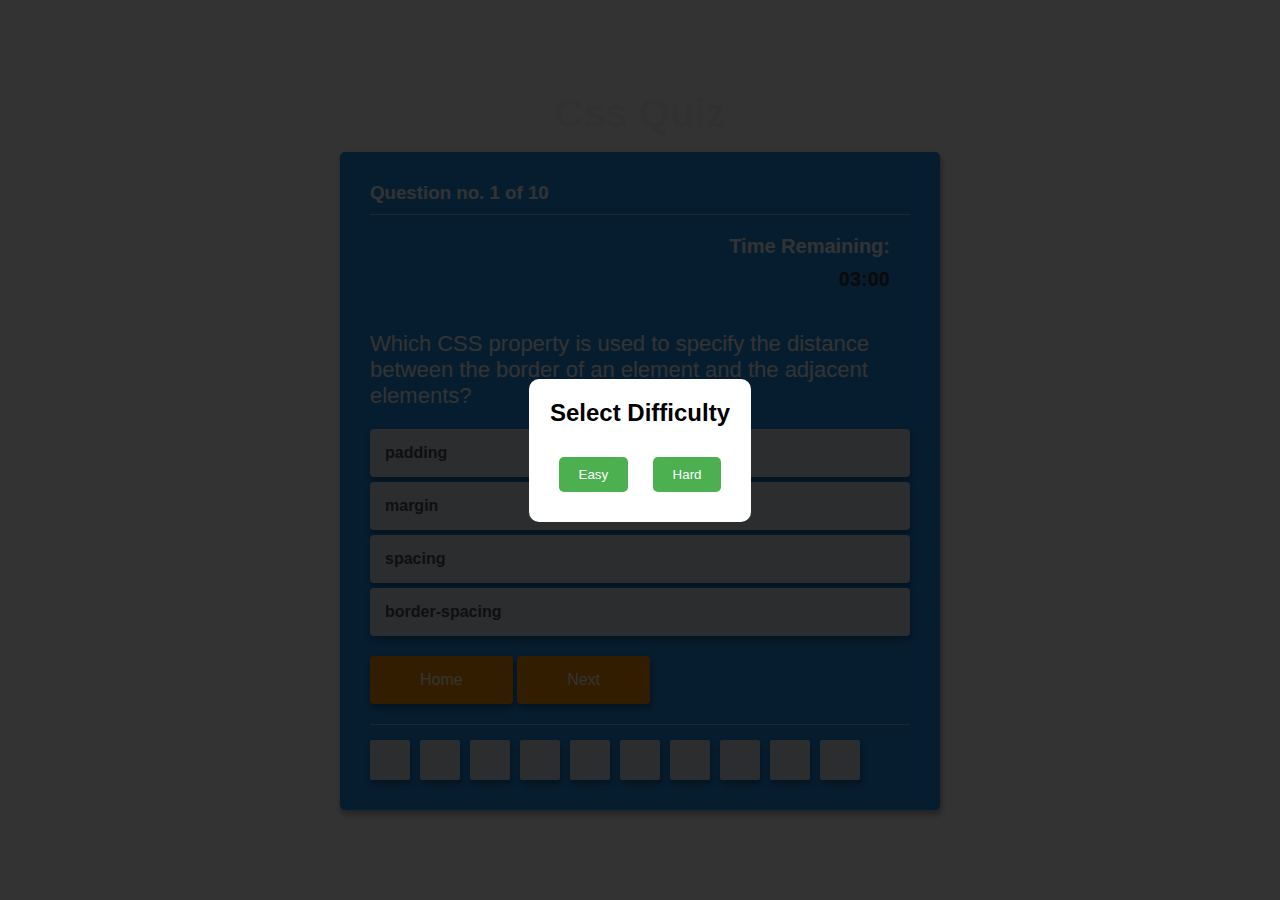
<file: css_file.html>
<!DOCTYPE html>
<html lang="en">
  <head>
    <meta charset="UTF-8" />
    <meta name="viewport" content="width=device-width, initial-scale=1.0" />
    <meta http-equiv="X-UA-Compatible" content="ie=edge" />
    <title>Quiz</title>
    <link rel="stylesheet" href="css_file.css" />
  </head>
  <body>
    <main>

      <div id="difficulty-modal" class="modal">
        <div class="modal-content">
            <h2>Select Difficulty</h2>
            <button id="easy-mode">Easy</button>
            <button id="hard-mode">Hard</button>
        </div>
    </div>
     
    <div class="bg-quiz-container">
      <h1 class="quiz-heading">Css Quiz</h1>
      <div class="quiz-container">
        <div id="the-question-and-options">
          <div class="question-number">
            <h3>
              Question no. <span class="question-of-total"></span> of
              <span class="total-question"></span>
            </h3>
          </div>
          <div class="timer-container">
            <h1 class="count-head">Time Remaining:</h1>
            <div id="countdown">03:00</div>
        </div>
          <div class="the-question"></div>
          <div class="options-field"></div>
        </div>

        <div id="trackers-next">
          <div class="make-choise__container">
            <div class="make-choise"></div>
            <div class="button">
              <a href="index.html" class="btn">Home</a>
              <button type="button" class="btn ripple" onclick="next()">
                Next
              </button>
            </div>
          </div>
          <div class="explanation" style="display: none;"></div>
          <div class="answers-tracker"></div>
        </div>
      </div>
    </div>

      <div class="quiz-over">
        <div class="box">
          <h1>
            <span class="game-over"></span> <br /><br />
            Keep it up!
            <span class="correct-answers"></span>
            of
            <span class="total-question2"></span> question! <br />
          
            <span class="percentage"></span>
          </h1>
          <a href="index.html" class="btn">Home</a>
          <button type="button" class="ripple" onclick="tryAgain()">
            Play again
          </button>
        </div>
      </div>
    </main>
    <script src="css_file.js"></script>
  </body>
</html>
</file>
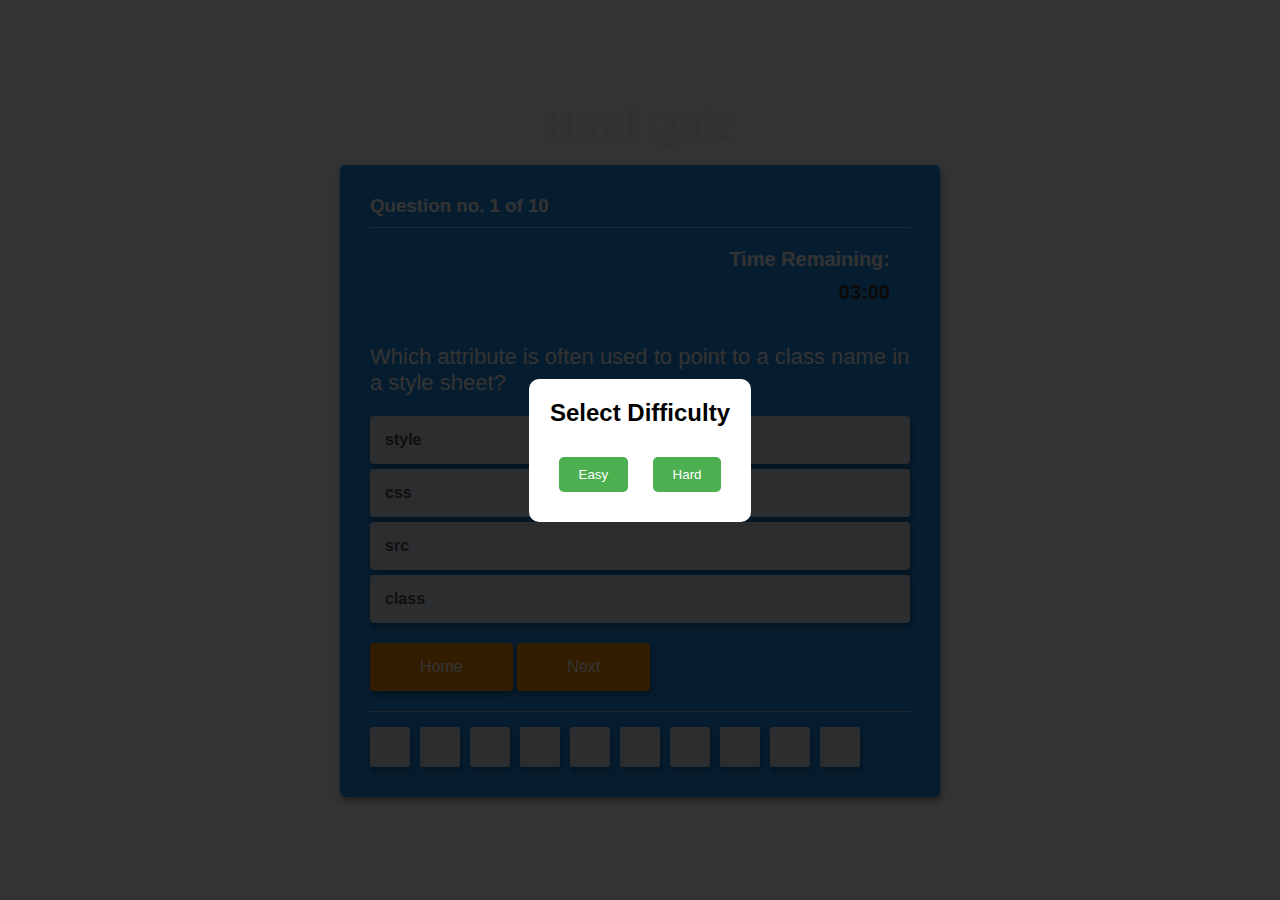
<file: html_file.html>
<!DOCTYPE html>
<html lang="en">
  <head>
    <meta charset="UTF-8" />
    <meta name="viewport" content="width=device-width, initial-scale=1.0" />
    <meta http-equiv="X-UA-Compatible" content="ie=edge" />
    <title>Quiz</title>
    <link rel="stylesheet" href="html_file.css" />
  </head>
  <body>
    <main>

      <div id="difficulty-modal" class="modal">
        <div class="modal-content">
            <h2>Select Difficulty</h2>
            <button id="easy-mode">Easy</button>
            <button id="hard-mode">Hard</button>
        </div>
    </div>
      

    <div class="bg-quiz-container">
      <h1 class="quiz-heading">Html Quiz</h1>
      <div class="quiz-container">
        <div id="the-question-and-options">
          <div class="question-number">
            <h3>
              Question no. <span class="question-of-total"></span> of
              <span class="total-question"></span>
            </h3>
          </div>
          <div class="timer-container">
            <h1 class="count-head">Time Remaining:</h1>
            <div id="countdown">03:00</div>
        </div>
          <div class="the-question"></div>
          <div class="options-field"></div>
        </div>

        <div id="trackers-next">
          <div class="make-choise__container">
            <div class="make-choise"></div>
            <div class="button">
              <a href="index.html" class="btn">Home</a>
              <button type="button" class="btn ripple" onclick="next()">
                Next
              </button>
            </div>
          </div>
          <div class="explanation" style="display: none;"></div>
          <div class="answers-tracker"></div>
        </div>
      </div>
    </div>

      <div class="quiz-over">
        <div class="box">
          <h1>
            <span class="game-over"></span> <br /><br />
            Keep it up!
            <span class="correct-answers"></span>
            of
            <span class="total-question2"></span> question! <br />
          
            <span class="percentage"></span>
          </h1>
          <a href="index.html" class="btn">Home</a>
          <button type="button" class="ripple" onclick="tryAgain()">
            Play again
          </button>
        </div>
      </div>
    </main>
    <script src="html_file.js"></script>
  </body>
</html>
</file>
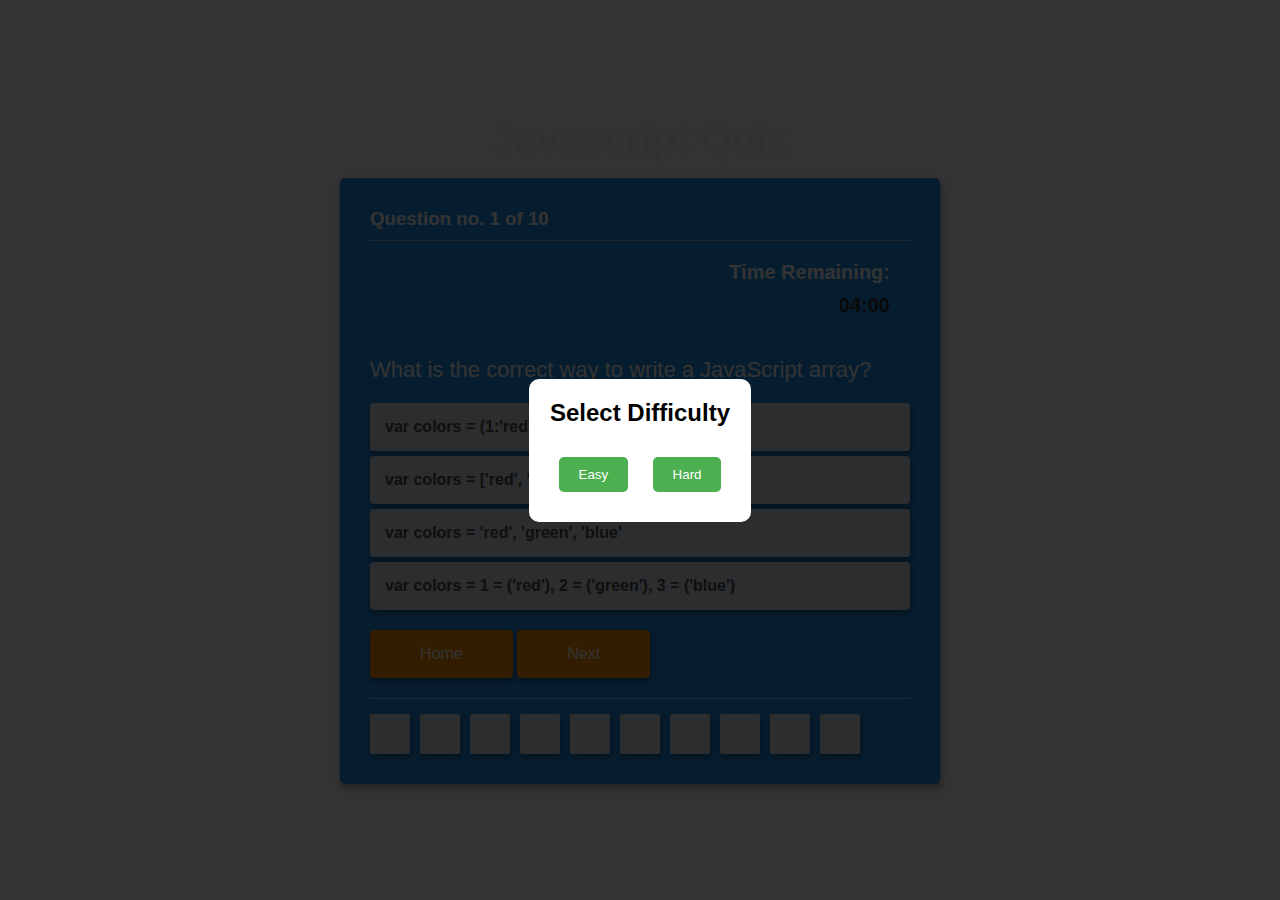
<file: js_file.html>
<!DOCTYPE html>
<html lang="en">
  <head>
    <meta charset="UTF-8" />
    <meta name="viewport" content="width=device-width, initial-scale=1.0" />
    <meta http-equiv="X-UA-Compatible" content="ie=edge" />
    <title>Quiz</title>
    <link rel="stylesheet" href="js_file.css" />
  </head>
  <body>
    <main>

      <div id="difficulty-modal" class="modal">
        <div class="modal-content">
            <h2>Select Difficulty</h2>
            <button id="easy-mode">Easy</button>
            <button id="hard-mode">Hard</button>
        </div>
    </div>
      

    <div class="bg-quiz-container">
      <h1 class="quiz-heading">Javascript Quiz</h1>
      <div class="quiz-container">
        <div id="the-question-and-options">
          <div class="question-number">
            <h3>
              Question no. <span class="question-of-total"></span> of
              <span class="total-question"></span>
            </h3>
          </div>
          <div class="timer-container">
            <h1 class="count-head">Time Remaining:</h1>
            <div id="countdown">04:00</div>
        </div>
          <div class="the-question"></div>
          <div class="options-field"></div>
        </div>

        <div id="trackers-next">
          <div class="make-choise__container">
            <div class="make-choise"></div>
            <div class="button">
              <a href="index.html" class="btn">Home</a>
              <button type="button" class="btn ripple" onclick="next()">
                Next
              </button>
            </div>
          </div>
          <div class="explanation" style="display: none;"></div>
          <div class="answers-tracker"></div>
        </div>
      </div>
    </div>

      <div class="quiz-over">
        <div class="box">
          <h1>
            <span class="game-over"></span> <br /><br />
            Keep it up!
            <span class="correct-answers"></span>
            of
            <span class="total-question2"></span> question! <br />
          
            <span class="percentage"></span>
          </h1>
          <a href="index.html" class="btn">Home</a>
          <button type="button" class="ripple" onclick="tryAgain()">
            Play again
          </button>
        </div>
      </div>
    </main>
    <script src="js_file.js"></script>
  </body>
</html>
</file>
<file: css_file.css>
:root {
  --color-primary: #2291ea;
  --color-secondary: #2ea644;
  --color-btn1: #ff9101;
  --color-text-dark: #000000;
  --color-text-light: #ffffff;
  --color-options: #d6e2eb;
  --color-correct: rgb(8, 202, 8);
  --color-wrong: rgb(248, 26, 26);
  --shadow: 2px 4px 7px rgba(0, 0, 0, 0.15), 1.5px 4.5px 5px rgba(0, 0, 0, 0.1),
    0px 2.5px 7px rgba(0, 0, 0, 0.15);
  --shadow-hover: 2px 4px 6px rgba(0, 0, 0, 0.15),
    1.5px 3.5px 5px rgba(0, 0, 0, 0.1), 0px 2px 8px rgba(0, 0, 0, 0.2),
    0px 1px 4px rgba(255, 255, 255, 0.15);
  --shadow-active: 2px 4px 5px rgba(0, 0, 0, 0.15),
    1px 1px 2px rgba(0, 0, 0, 0.1), 0px 1px 2px rgba(0, 0, 0, 0.2),
    0px 1px 2px rgba(255, 255, 255, 0.15);
}

* {
  margin: 0;
  padding: 0;
  box-sizing: border-box;
}

body {
  overflow: hidden;
  font-family: sans-serif;
  width: 100%;
  height: 100vh;
  display: flex;
  justify-content: center;
  flex-direction: column;
}

main {
  background-image: url('https://images.saymedia-content.com/.image/t_share/MTk0NDk5NDE1ODcxMTM3MTU1/javascript-animated-background.gif');
  background-repeat: no-repeat;
  background-size: cover;
  background-position: center;
  width: 100%;
  height: 100vh;
  display: flex;
  justify-content: center;
  align-items: center;
}

/* Main container for the quiz */
.quiz-container {
  display: flex;
  flex-direction: column;
  justify-content: space-between;
  width: 90vw;
  max-width: 600px;
  min-height: 500px;
  background-color: var(--color-primary);
  padding: 30px;
  border-radius: 5px;
  box-shadow: var(--shadow);
}

/* Question field */
.the-question {
  font-size: 22px;
  color: var(--color-text-light);
  padding: 20px 0;
}

.question-number h3 {
  color: var(--color-text-light);
  border-bottom: 1px solid rgba(240, 239, 239, 0.61);
  padding-bottom: 10px;
}

/* Answer option fields */
.options-field div {
  position: relative;
  background-color: var(--color-options);
  font-size: 16px;
  font-weight: 600;
  color: #4d4d4d;
  margin-bottom: 5px;
  border-radius: 4px;
  padding: 15px;
  overflow: hidden;
  cursor: pointer;
  box-shadow: var(--shadow);
  transition: 0.2s;
}

.options-field div:hover {
  background-color: var(--color-text-light);
  transform: scale(1.018);
  box-shadow: var(--shadow-hover);
}

/* Remove possibility to make choose more options after one has been made */
.disabled {
  pointer-events: none;
}

/* If correct answer */
.options-field div.correct {
  z-index: 1;
  color: var(--color-text-light);
  box-shadow: none;
  transition: 0.2s;
}

.correct::before {
  content: "";
  position: absolute;
  left: 0;
  top: 0;
  width: 100%;
  height: 100%;
  background-color: var(--color-correct);
  color: var(--color-text-light);
  z-index: -1;
  opacity: 0;
  animation: animateBackground 0.2s ease-in-out forwards;
}

/* If wrong answer */
.options-field div.wrong {
  z-index: 1;
  color: var(--color-text-light);
  box-shadow: none;
  transition: 0.2s;
}

.timer-container {
  padding: 20px;
  display: flex;
  flex-direction: column;
  align-items: end;
}

.count-head {
  font-size: 20px;
  color: white;
}

#countdown {
  font-size: 20px;
  font-weight: bold;
  color: #333;
  margin-top: 10px;
}

.wrong::before {
  content: "";
  position: absolute;
  left: 0;
  top: 0;
  width: 100%;
  height: 100%;
  background-color: var(--color-wrong);
  z-index: -1;
  opacity: 0;
  animation: animateBackground 0.2s ease-in-out forwards;
}

/* Animation opacity */
@keyframes animateBackground {
  0% {
    opacity: 0;
  }
  100% {
    opacity: 1;
  }
}



/* Next button */
.button .btn {
  padding: 15px 50px;
  background-color: var(--color-btn1);
  font-size: 16px;
  color: var(--color-text-light);
  border: none;
  outline: none;
  border-radius: 4px;
  cursor: pointer;
  display: inline-block;
  margin: 15px 0 20px;
  box-shadow: var(--shadow);
}

.btn {
  padding: 15px 50px;
  background-color: var(--color-btn1);
  font-size: 16px;
  color: var(--color-text-light);
  border: none;
  outline: none;
  border-radius: 4px;
  cursor: pointer;
  display: inline-block;
  margin: 15px 0 20px;
  box-shadow: var(--shadow);
}

.btn::before {
  content: "";
}

a{
  text-decoration: none;
}

.button .btn:hover {
  background-color: #fd9c1c;
  transition: 0.15s ease;
  transform: scale(1.025);
  box-shadow: var(--shadow-hover);
}

/* When pressing */
.button .btn:active {
  box-shadow: var(--shadow-active);
  transition: 0.1s;
}

/* If no choice has been made before pressing "next" this will pop-up, saying you have to make a choice before moving on */
.make-choice__container {
  display: flex;
  flex-wrap: wrap;
  align-items: center;
  justify-content: space-between;
}

.make-choice {
  display: inline-block;
  font-size: 16px;
  font-weight: 500;
  width: 100%;
  padding: 15px 25px;
  margin-top: 15px;
  color: rgba(255, 0, 0, 0.733);
  border-radius: 2px;
}

/* To track/show how many correct or wrong answers by showing colored boxes */
.answers-tracker {
  width: 100%;
  display: flex;
  justify-content: flex-start;
  border-top: 1px solid rgba(240, 239, 239, 0.61);
  padding-top: 15px;
}
.answers-tracker div {
  height: 40px;
  width: 40px;
  background-color: var(--color-options);
  box-shadow: var(--shadow);
  display: inline-block;
  border-radius: 2px;
  margin-right: 10px;
}
.answers-tracker div.correct {
  background-color: var(--color-correct);
  box-shadow: none;
}
.answers-tracker div.wrong {
  background-color: var(--color-wrong);
  box-shadow: none;
}

/* Game over result screen */
.quiz-over {
  position: fixed;
  left: 0;
  top: 0;
  width: 100%;
  height: 100%;
  display: flex;
  justify-content: center;
  align-items: center;
  background-color: rgba(0, 0, 0, 0.8);
  z-index: 10;
  display: none;
}
.quiz-over.show {
  display: flex;
}

.quiz-over .box {
  max-width: 90vw;
  background-color: var(--color-secondary);
  color: var(--color-text-light);
  padding: 30px;
  border-radius: 10px;
  text-align: center;
  flex-basis: 700px;
}

.quiz-over .box h1 {
  font-size: 36px;
  margin: 20px 0;
}

/* Button for play again */
.quiz-over .box button {
  background: var(--color-btn1);
  color: var(--color-text-light);
  border-radius: 4px;
  padding: 15px 24px;
  border: none;
  outline: none;
  border-radius: 4px;
  font-size: 16px;
  margin: 15px;
  box-shadow: var(--shadow);
  transition: 0.2s ease;
}

.quiz-over .box button:hover {
  background: #fd9c1c;
  transform: scale(1.025);
  box-shadow: var(--shadow-hover);
}

.quiz-over .box button:active {
  box-shadow: var(--shadow-active);
}

/* Ripple effec on the "next" button */
.ripple {
  position: relative;
  overflow: hidden;
  transform: translate3d(0, 0, 0);
}

.ripple:after {
  content: "";
  display: block;
  position: absolute;
  width: 100%;
  height: 100%;
  top: 0;
  left: 0;
  pointer-events: none;
  background-image: radial-gradient(
    circle,
    rgba(255, 255, 255, 0.6) 10%,
    transparent 10.01%
  );
  background-repeat: no-repeat;
  background-position: 50%;
  transform: scale(10, 10);
  opacity: 0;
  transition: transform 0.3s, opacity 1s;
}

.ripple:active:after {
  transform: scale(0, 0);
  opacity: 0.3;
  transition: 0s;
}

.mode-selection {
  margin-bottom: 20px;
  text-align: center;
}

.mode-selection button {
  padding: 10px 20px;
  margin: 5px;
  background-color: #4CAF50;
  color: white;
  border: none;
  border-radius: 5px;
  cursor: pointer;
}

.mode-selection button:hover {
  background-color: #45a049;
}

.modal {
display: flex;
align-items: center;
justify-content: center;
position: fixed;
top: 0;
left: 0;
width: 100%;
height: 100%;
background-color: rgba(0, 0, 0, 0.8);
z-index: 1000;
}

.modal-content {
text-align: center;
background: white;
padding: 20px;
border-radius: 10px;
}

.modal-content h2 {
margin-bottom: 20px;
}

.modal-content button {
padding: 10px 20px;
margin: 10px;
background-color: #4CAF50;
color: white;
border: none;
border-radius: 5px;
cursor: pointer;
}

.modal-content button:hover {
background-color: #45a049;
}

/* Media Queries for Responsive Design */
@media (max-width: 768px) {
.quiz-container {
  padding: 15px;
}

.the-question {
  font-size: 1rem;
}

.options-field div {
  font-size: 0.9rem;
  padding: 0.75rem;
}

.timer-container {
  align-items: center;
}

.count-head, #countdown {
  font-size: 1rem;
}

.button .btn {
  padding: 0.75rem 1.5rem;
  font-size: 0.875rem;
}

.answers-tracker div {
  height: 2rem;
  width: 2rem;
}

.quiz-over .box h1 {
  font-size: 1.75rem;
}

.quiz-over .box button {
  padding: 0.75rem 1.25rem;
  font-size: 0.875rem;
}
}

@media (max-width: 480px) {
.quiz-container {
  width: 95%;
  min-height: auto;
  padding: 10px;
}

.the-question {
  font-size: 0.9rem;
}

.options-field div {
  font-size: 0.8rem;
  padding: 0.5rem;
}

.count-head, #countdown {
  font-size: 0.875rem;
}

.button .btn {
  padding: 0.5rem 1rem;
  font-size: 0.75rem;
}

.answers-tracker div {
  height: 1.75rem;
  width: 1.75rem;
}

.quiz-over .box h1 {
  font-size: 1.5rem;
}

.quiz-over .box button {
  padding: 0.5rem 1rem;
  font-size: 0.75rem;
}
}

.explanation {
  font-weight: bold;
}

.bg-quiz-container {
  display:flex;
  flex-direction: column;
  align-items: center;
}

.bg-quiz-container .quiz-heading {
  color: whitesmoke;
  margin-bottom: 1rem;
  font-size: 2.5rem;
}
</file>
<file: html_file.css>
:root {
    --color-primary: #2291ea;
    --color-secondary: #2ea644;
    --color-btn1: #ff9101;
    --color-text-dark: #000000;
    --color-text-light: #ffffff;
    --color-options: #d6e2eb;
    --color-correct: rgb(8, 202, 8);
    --color-wrong: rgb(248, 26, 26);
    --shadow: 2px 4px 7px rgba(0, 0, 0, 0.15), 1.5px 4.5px 5px rgba(0, 0, 0, 0.1),
      0px 2.5px 7px rgba(0, 0, 0, 0.15);
    --shadow-hover: 2px 4px 6px rgba(0, 0, 0, 0.15),
      1.5px 3.5px 5px rgba(0, 0, 0, 0.1), 0px 2px 8px rgba(0, 0, 0, 0.2),
      0px 1px 4px rgba(255, 255, 255, 0.15);
    --shadow-active: 2px 4px 5px rgba(0, 0, 0, 0.15),
      1px 1px 2px rgba(0, 0, 0, 0.1), 0px 1px 2px rgba(0, 0, 0, 0.2),
      0px 1px 2px rgba(255, 255, 255, 0.15);
  }
  
  * {
    margin: 0;
    padding: 0;
    box-sizing: border-box;
  }
  
  body {
    overflow: hidden;
    font-family: sans-serif;
    width: 100%;
    height: 100vh;
    display: flex;
    justify-content: center;
    flex-direction: column;
  }
  
  main {
    background-image: url('https://images.saymedia-content.com/.image/t_share/MTk0NDk5NDE1ODcxMTM3MTU1/javascript-animated-background.gif');
    background-repeat: no-repeat;
    background-size: cover;
    background-position: center;
    width: 100%;
    height: 100vh;
    display: flex;
    justify-content: center;
    align-items: center;
  }
  
  /* Main container for the quiz */
  .quiz-container {
    display: flex;
    flex-direction: column;
    justify-content: space-between;
    width: 90vw;
    max-width: 600px;
    min-height: 500px;
    background-color: var(--color-primary);
    padding: 30px;
    border-radius: 5px;
    box-shadow: var(--shadow);
  }
  
  /* Question field */
  .the-question {
    font-size: 22px;
    color: var(--color-text-light);
    padding: 20px 0;
  }
  
  .question-number h3 {
    color: var(--color-text-light);
    border-bottom: 1px solid rgba(240, 239, 239, 0.61);
    padding-bottom: 10px;
  }
  
  /* Answer option fields */
  .options-field div {
    position: relative;
    background-color: var(--color-options);
    font-size: 16px;
    font-weight: 600;
    color: #4d4d4d;
    margin-bottom: 5px;
    border-radius: 4px;
    padding: 15px;
    overflow: hidden;
    cursor: pointer;
    box-shadow: var(--shadow);
    transition: 0.2s;
  }
  
  .options-field div:hover {
    background-color: var(--color-text-light);
    transform: scale(1.018);
    box-shadow: var(--shadow-hover);
  }
  
  /* Remove possibility to make choose more options after one has been made */
  .disabled {
    pointer-events: none;
  }
  
  /* If correct answer */
  .options-field div.correct {
    z-index: 1;
    color: var(--color-text-light);
    box-shadow: none;
    transition: 0.2s;
  }
  
  .correct::before {
    content: "";
    position: absolute;
    left: 0;
    top: 0;
    width: 100%;
    height: 100%;
    background-color: var(--color-correct);
    color: var(--color-text-light);
    z-index: -1;
    opacity: 0;
    animation: animateBackground 0.2s ease-in-out forwards;
  }
  
  /* If wrong answer */
  .options-field div.wrong {
    z-index: 1;
    color: var(--color-text-light);
    box-shadow: none;
    transition: 0.2s;
  }

  .timer-container {
    padding: 20px;
    display: flex;
    flex-direction: column;
    align-items: end;
  }

  .count-head {
    font-size: 20px;
    color: white;
  }

  #countdown {
    font-size: 20px;
    font-weight: bold;
    color: #333;
    margin-top: 10px;
}
  
  .wrong::before {
    content: "";
    position: absolute;
    left: 0;
    top: 0;
    width: 100%;
    height: 100%;
    background-color: var(--color-wrong);
    z-index: -1;
    opacity: 0;
    animation: animateBackground 0.2s ease-in-out forwards;
  }
  
  /* Animation opacity */
  @keyframes animateBackground {
    0% {
      opacity: 0;
    }
    100% {
      opacity: 1;
    }
  }


  
  /* Next button */
  .button .btn {
    padding: 15px 50px;
    background-color: var(--color-btn1);
    font-size: 16px;
    color: var(--color-text-light);
    border: none;
    outline: none;
    border-radius: 4px;
    cursor: pointer;
    display: inline-block;
    margin: 15px 0 20px;
    box-shadow: var(--shadow);
  }

  .btn {
    padding: 15px 50px;
    background-color: var(--color-btn1);
    font-size: 16px;
    color: var(--color-text-light);
    border: none;
    outline: none;
    border-radius: 4px;
    cursor: pointer;
    display: inline-block;
    margin: 15px 0 20px;
    box-shadow: var(--shadow);
  }
  
  .btn::before {
    content: "";
  }

  a{
    text-decoration: none;
  }
  
  .button .btn:hover {
    background-color: #fd9c1c;
    transition: 0.15s ease;
    transform: scale(1.025);
    box-shadow: var(--shadow-hover);
  }
  
  /* When pressing */
  .button .btn:active {
    box-shadow: var(--shadow-active);
    transition: 0.1s;
  }
  
  /* If no choice has been made before pressing "next" this will pop-up, saying you have to make a choice before moving on */
  .make-choice__container {
    display: flex;
    flex-wrap: wrap;
    align-items: center;
    justify-content: space-between;
  }
  
  .make-choice {
    display: inline-block;
    font-size: 16px;
    font-weight: 500;
    width: 100%;
    padding: 15px 25px;
    margin-top: 15px;
    color: rgba(255, 0, 0, 0.733);
    border-radius: 2px;
  }
  
  /* To track/show how many correct or wrong answers by showing colored boxes */
  .answers-tracker {
    width: 100%;
    display: flex;
    justify-content: flex-start;
    border-top: 1px solid rgba(240, 239, 239, 0.61);
    padding-top: 15px;
  }
  .answers-tracker div {
    height: 40px;
    width: 40px;
    background-color: var(--color-options);
    box-shadow: var(--shadow);
    display: inline-block;
    border-radius: 2px;
    margin-right: 10px;
  }
  .answers-tracker div.correct {
    background-color: var(--color-correct);
    box-shadow: none;
  }
  .answers-tracker div.wrong {
    background-color: var(--color-wrong);
    box-shadow: none;
  }
  
  /* Game over result screen */
  .quiz-over {
    position: fixed;
    left: 0;
    top: 0;
    width: 100%;
    height: 100%;
    display: flex;
    justify-content: center;
    align-items: center;
    background-color: rgba(0, 0, 0, 0.8);
    z-index: 10;
    display: none;
  }
  .quiz-over.show {
    display: flex;
  }
  
  .quiz-over .box {
    max-width: 90vw;
    background-color: var(--color-secondary);
    color: var(--color-text-light);
    padding: 30px;
    border-radius: 10px;
    text-align: center;
    flex-basis: 700px;
  }
  
  .quiz-over .box h1 {
    font-size: 36px;
    margin: 20px 0;
  }
  
  /* Button for play again */
  .quiz-over .box button {
    background: var(--color-btn1);
    color: var(--color-text-light);
    border-radius: 4px;
    padding: 15px 24px;
    border: none;
    outline: none;
    border-radius: 4px;
    font-size: 16px;
    margin: 15px;
    box-shadow: var(--shadow);
    transition: 0.2s ease;
  }
  
  .quiz-over .box button:hover {
    background: #fd9c1c;
    transform: scale(1.025);
    box-shadow: var(--shadow-hover);
  }
  
  .quiz-over .box button:active {
    box-shadow: var(--shadow-active);
  }
  
  /* Ripple effec on the "next" button */
  .ripple {
    position: relative;
    overflow: hidden;
    transform: translate3d(0, 0, 0);
  }
  
  .ripple:after {
    content: "";
    display: block;
    position: absolute;
    width: 100%;
    height: 100%;
    top: 0;
    left: 0;
    pointer-events: none;
    background-image: radial-gradient(
      circle,
      rgba(255, 255, 255, 0.6) 10%,
      transparent 10.01%
    );
    background-repeat: no-repeat;
    background-position: 50%;
    transform: scale(10, 10);
    opacity: 0;
    transition: transform 0.3s, opacity 1s;
  }
  
  .ripple:active:after {
    transform: scale(0, 0);
    opacity: 0.3;
    transition: 0s;
  }

  .mode-selection {
    margin-bottom: 20px;
    text-align: center;
}

.mode-selection button {
    padding: 10px 20px;
    margin: 5px;
    background-color: #4CAF50;
    color: white;
    border: none;
    border-radius: 5px;
    cursor: pointer;
}

.mode-selection button:hover {
    background-color: #45a049;
}

.modal {
  display: flex;
  align-items: center;
  justify-content: center;
  position: fixed;
  top: 0;
  left: 0;
  width: 100%;
  height: 100%;
  background-color: rgba(0, 0, 0, 0.8);
  z-index: 1000;
}

.modal-content {
  text-align: center;
  background: white;
  padding: 20px;
  border-radius: 10px;
}

.modal-content h2 {
  margin-bottom: 20px;
}

.modal-content button {
  padding: 10px 20px;
  margin: 10px;
  background-color: #4CAF50;
  color: white;
  border: none;
  border-radius: 5px;
  cursor: pointer;
}

.modal-content button:hover {
  background-color: #45a049;
}

/* Media Queries for Responsive Design */
@media (max-width: 768px) {
  .quiz-container {
    padding: 15px;
  }

  .the-question {
    font-size: 1rem;
  }

  .options-field div {
    font-size: 0.9rem;
    padding: 0.75rem;
  }

  .timer-container {
    align-items: center;
  }

  .count-head, #countdown {
    font-size: 1rem;
  }

  .button .btn {
    padding: 0.75rem 1.5rem;
    font-size: 0.875rem;
  }

  .answers-tracker div {
    height: 2rem;
    width: 2rem;
  }

  .quiz-over .box h1 {
    font-size: 1.75rem;
  }

  .quiz-over .box button {
    padding: 0.75rem 1.25rem;
    font-size: 0.875rem;
  }
}

@media (max-width: 480px) {
  .quiz-container {
    width: 95%;
    min-height: auto;
    padding: 10px;
  }

  .the-question {
    font-size: 0.9rem;
  }

  .options-field div {
    font-size: 0.8rem;
    padding: 0.5rem;
  }

  .count-head, #countdown {
    font-size: 0.875rem;
  }

  .button .btn {
    padding: 0.5rem 1rem;
    font-size: 0.75rem;
  }

  .answers-tracker div {
    height: 1.75rem;
    width: 1.75rem;
  }

  .quiz-over .box h1 {
    font-size: 1.5rem;
  }

  .quiz-over .box button {
    padding: 0.5rem 1rem;
    font-size: 0.75rem;
  }
}

.explanation {
  font-weight: bold;
}

.bg-quiz-container {
  display:flex;
  flex-direction: column;
  align-items: center;
}

.bg-quiz-container .quiz-heading {
  color: whitesmoke;
  margin-bottom: 1rem;
  font-size: 2.5rem;
}
</file>
<file: js_file.css>
:root {
  --color-primary: #2291ea;
  --color-secondary: #2ea644;
  --color-btn1: #ff9101;
  --color-text-dark: #000000;
  --color-text-light: #ffffff;
  --color-options: #d6e2eb;
  --color-correct: rgb(8, 202, 8);
  --color-wrong: rgb(248, 26, 26);
  --shadow: 2px 4px 7px rgba(0, 0, 0, 0.15), 1.5px 4.5px 5px rgba(0, 0, 0, 0.1),
    0px 2.5px 7px rgba(0, 0, 0, 0.15);
  --shadow-hover: 2px 4px 6px rgba(0, 0, 0, 0.15),
    1.5px 3.5px 5px rgba(0, 0, 0, 0.1), 0px 2px 8px rgba(0, 0, 0, 0.2),
    0px 1px 4px rgba(255, 255, 255, 0.15);
  --shadow-active: 2px 4px 5px rgba(0, 0, 0, 0.15),
    1px 1px 2px rgba(0, 0, 0, 0.1), 0px 1px 2px rgba(0, 0, 0, 0.2),
    0px 1px 2px rgba(255, 255, 255, 0.15);
}

* {
  margin: 0;
  padding: 0;
  box-sizing: border-box;
}

body {
  overflow: hidden;
  font-family: sans-serif;
  width: 100%;
  height: 100vh;
  display: flex;
  justify-content: center;
  flex-direction: column;
}

main {
  background-image: url('https://images.saymedia-content.com/.image/t_share/MTk0NDk5NDE1ODcxMTM3MTU1/javascript-animated-background.gif');
  background-repeat: no-repeat;
  background-size: cover;
  background-position: center;
  width: 100%;
  height: 100vh;
  display: flex;
  justify-content: center;
  align-items: center;
}

/* Main container for the quiz */
.quiz-container {
  display: flex;
  flex-direction: column;
  justify-content: space-between;
  width: 90vw;
  max-width: 600px;
  min-height: 500px;
  background-color: var(--color-primary);
  padding: 30px;
  border-radius: 5px;
  box-shadow: var(--shadow);
}

/* Question field */
.the-question {
  font-size: 22px;
  color: var(--color-text-light);
  padding: 20px 0;
}

.question-number h3 {
  color: var(--color-text-light);
  border-bottom: 1px solid rgba(240, 239, 239, 0.61);
  padding-bottom: 10px;
}

/* Answer option fields */
.options-field div {
  position: relative;
  background-color: var(--color-options);
  font-size: 16px;
  font-weight: 600;
  color: #4d4d4d;
  margin-bottom: 5px;
  border-radius: 4px;
  padding: 15px;
  overflow: hidden;
  cursor: pointer;
  box-shadow: var(--shadow);
  transition: 0.2s;
}

.options-field div:hover {
  background-color: var(--color-text-light);
  transform: scale(1.018);
  box-shadow: var(--shadow-hover);
}

/* Remove possibility to make choose more options after one has been made */
.disabled {
  pointer-events: none;
}

/* If correct answer */
.options-field div.correct {
  z-index: 1;
  color: var(--color-text-light);
  box-shadow: none;
  transition: 0.2s;
}

.correct::before {
  content: "";
  position: absolute;
  left: 0;
  top: 0;
  width: 100%;
  height: 100%;
  background-color: var(--color-correct);
  color: var(--color-text-light);
  z-index: -1;
  opacity: 0;
  animation: animateBackground 0.2s ease-in-out forwards;
}

/* If wrong answer */
.options-field div.wrong {
  z-index: 1;
  color: var(--color-text-light);
  box-shadow: none;
  transition: 0.2s;
}

.timer-container {
  padding: 20px;
  display: flex;
  flex-direction: column;
  align-items: end;
}

.count-head {
  font-size: 20px;
  color: white;
}

#countdown {
  font-size: 20px;
  font-weight: bold;
  color: #333;
  margin-top: 10px;
}

.wrong::before {
  content: "";
  position: absolute;
  left: 0;
  top: 0;
  width: 100%;
  height: 100%;
  background-color: var(--color-wrong);
  z-index: -1;
  opacity: 0;
  animation: animateBackground 0.2s ease-in-out forwards;
}

/* Animation opacity */
@keyframes animateBackground {
  0% {
    opacity: 0;
  }
  100% {
    opacity: 1;
  }
}



/* Next button */
.button .btn {
  padding: 15px 50px;
  background-color: var(--color-btn1);
  font-size: 16px;
  color: var(--color-text-light);
  border: none;
  outline: none;
  border-radius: 4px;
  cursor: pointer;
  display: inline-block;
  margin: 15px 0 20px;
  box-shadow: var(--shadow);
}

.btn {
  padding: 15px 50px;
  background-color: var(--color-btn1);
  font-size: 16px;
  color: var(--color-text-light);
  border: none;
  outline: none;
  border-radius: 4px;
  cursor: pointer;
  display: inline-block;
  margin: 15px 0 20px;
  box-shadow: var(--shadow);
}

.btn::before {
  content: "";
}

a{
  text-decoration: none;
}

.button .btn:hover {
  background-color: #fd9c1c;
  transition: 0.15s ease;
  transform: scale(1.025);
  box-shadow: var(--shadow-hover);
}

/* When pressing */
.button .btn:active {
  box-shadow: var(--shadow-active);
  transition: 0.1s;
}

/* If no choice has been made before pressing "next" this will pop-up, saying you have to make a choice before moving on */
.make-choice__container {
  display: flex;
  flex-wrap: wrap;
  align-items: center;
  justify-content: space-between;
}

.make-choice {
  display: inline-block;
  font-size: 16px;
  font-weight: 500;
  width: 100%;
  padding: 15px 25px;
  margin-top: 15px;
  color: rgba(255, 0, 0, 0.733);
  border-radius: 2px;
}

/* To track/show how many correct or wrong answers by showing colored boxes */
.answers-tracker {
  width: 100%;
  display: flex;
  justify-content: flex-start;
  border-top: 1px solid rgba(240, 239, 239, 0.61);
  padding-top: 15px;
}
.answers-tracker div {
  height: 40px;
  width: 40px;
  background-color: var(--color-options);
  box-shadow: var(--shadow);
  display: inline-block;
  border-radius: 2px;
  margin-right: 10px;
}
.answers-tracker div.correct {
  background-color: var(--color-correct);
  box-shadow: none;
}
.answers-tracker div.wrong {
  background-color: var(--color-wrong);
  box-shadow: none;
}

/* Game over result screen */
.quiz-over {
  position: fixed;
  left: 0;
  top: 0;
  width: 100%;
  height: 100%;
  display: flex;
  justify-content: center;
  align-items: center;
  background-color: rgba(0, 0, 0, 0.8);
  z-index: 10;
  display: none;
}
.quiz-over.show {
  display: flex;
}

.quiz-over .box {
  max-width: 90vw;
  background-color: var(--color-secondary);
  color: var(--color-text-light);
  padding: 30px;
  border-radius: 10px;
  text-align: center;
  flex-basis: 700px;
}

.quiz-over .box h1 {
  font-size: 36px;
  margin: 20px 0;
}

/* Button for play again */
.quiz-over .box button {
  background: var(--color-btn1);
  color: var(--color-text-light);
  border-radius: 4px;
  padding: 15px 24px;
  border: none;
  outline: none;
  border-radius: 4px;
  font-size: 16px;
  margin: 15px;
  box-shadow: var(--shadow);
  transition: 0.2s ease;
}

.quiz-over .box button:hover {
  background: #fd9c1c;
  transform: scale(1.025);
  box-shadow: var(--shadow-hover);
}

.quiz-over .box button:active {
  box-shadow: var(--shadow-active);
}

/* Ripple effec on the "next" button */
.ripple {
  position: relative;
  overflow: hidden;
  transform: translate3d(0, 0, 0);
}

.ripple:after {
  content: "";
  display: block;
  position: absolute;
  width: 100%;
  height: 100%;
  top: 0;
  left: 0;
  pointer-events: none;
  background-image: radial-gradient(
    circle,
    rgba(255, 255, 255, 0.6) 10%,
    transparent 10.01%
  );
  background-repeat: no-repeat;
  background-position: 50%;
  transform: scale(10, 10);
  opacity: 0;
  transition: transform 0.3s, opacity 1s;
}

.ripple:active:after {
  transform: scale(0, 0);
  opacity: 0.3;
  transition: 0s;
}

.mode-selection {
  margin-bottom: 20px;
  text-align: center;
}

.mode-selection button {
  padding: 10px 20px;
  margin: 5px;
  background-color: #4CAF50;
  color: white;
  border: none;
  border-radius: 5px;
  cursor: pointer;
}

.mode-selection button:hover {
  background-color: #45a049;
}

.modal {
display: flex;
align-items: center;
justify-content: center;
position: fixed;
top: 0;
left: 0;
width: 100%;
height: 100%;
background-color: rgba(0, 0, 0, 0.8);
z-index: 1000;
}

.modal-content {
text-align: center;
background: white;
padding: 20px;
border-radius: 10px;
}

.modal-content h2 {
margin-bottom: 20px;
}

.modal-content button {
padding: 10px 20px;
margin: 10px;
background-color: #4CAF50;
color: white;
border: none;
border-radius: 5px;
cursor: pointer;
}

.modal-content button:hover {
background-color: #45a049;
}

/* Media Queries for Responsive Design */
@media (max-width: 768px) {
.quiz-container {
  padding: 15px;
}

.the-question {
  font-size: 1rem;
}

.options-field div {
  font-size: 0.9rem;
  padding: 0.75rem;
}

.timer-container {
  align-items: center;
}

.count-head, #countdown {
  font-size: 1rem;
}

.button .btn {
  padding: 0.75rem 1.5rem;
  font-size: 0.875rem;
}

.answers-tracker div {
  height: 2rem;
  width: 2rem;
}

.quiz-over .box h1 {
  font-size: 1.75rem;
}

.quiz-over .box button {
  padding: 0.75rem 1.25rem;
  font-size: 0.875rem;
}
}

@media (max-width: 480px) {
.quiz-container {
  width: 95%;
  min-height: auto;
  padding: 10px;
}

.the-question {
  font-size: 0.9rem;
}

.options-field div {
  font-size: 0.8rem;
  padding: 0.5rem;
}

.count-head, #countdown {
  font-size: 0.875rem;
}

.button .btn {
  padding: 0.5rem 1rem;
  font-size: 0.75rem;
}

.answers-tracker div {
  height: 1.75rem;
  width: 1.75rem;
}

.quiz-over .box h1 {
  font-size: 1.5rem;
}

.quiz-over .box button {
  padding: 0.5rem 1rem;
  font-size: 0.75rem;
}
}

.explanation {
  font-weight: bold;
}

.bg-quiz-container {
  display:flex;
  flex-direction: column;
  align-items: center;
}

.bg-quiz-container .quiz-heading {
  color: whitesmoke;
  margin-bottom: 1rem;
  font-size: 2.5rem;
}
</file>
